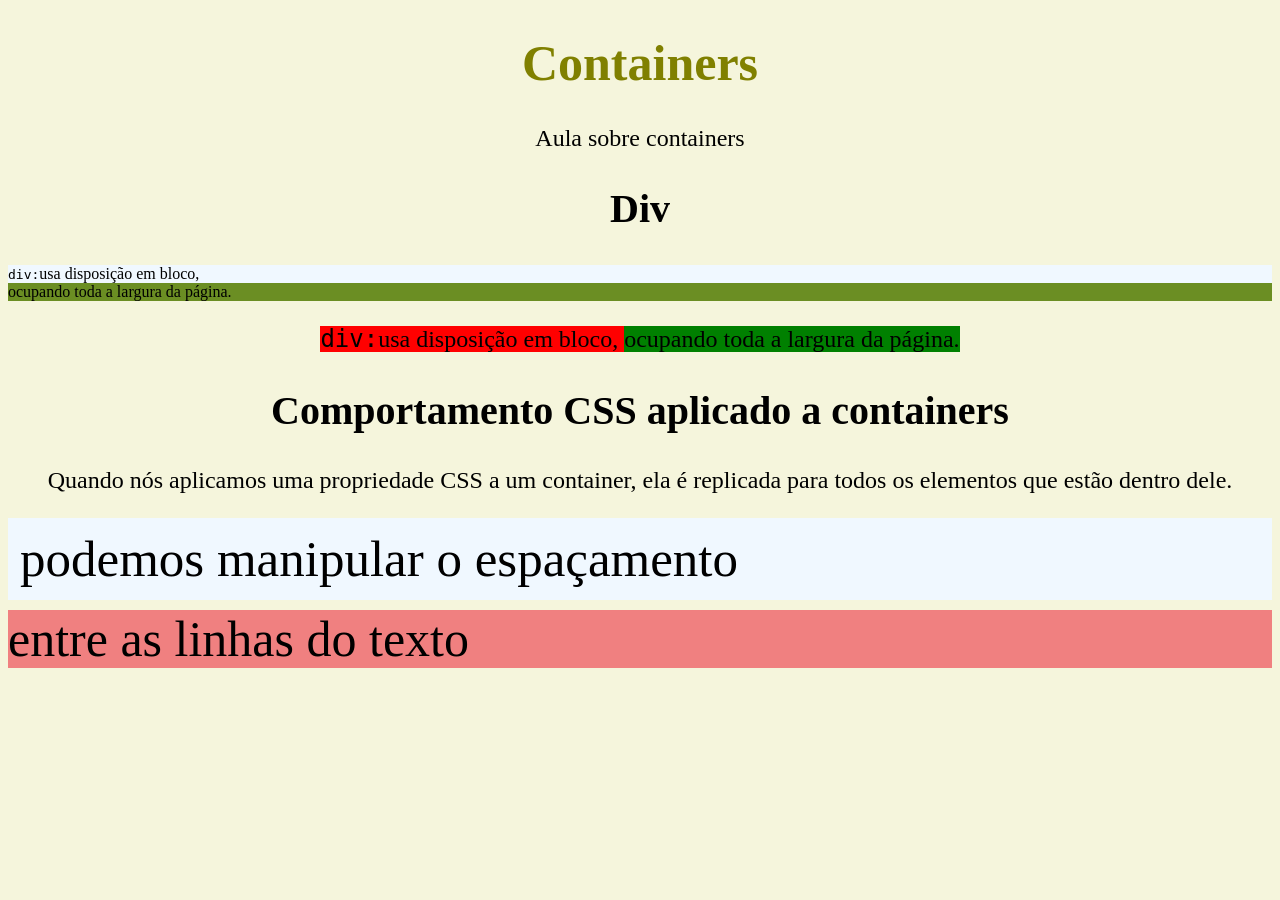
<file: docs/Containers.html>
<!DOCTYPE html>

<html lang="pt-br">

<head>
    <meta charset="UTF-8">
    <title>Containers</title>
    <link rel="stylesheet" href="estilo.css">
</head>

<body>

<h1 style="color: olive">Containers</h1>

<p>Aula sobre containers</p>

<h2>Div</h2>


<p>
<div style="background-color: aliceblue;">
    <code>div:</code>usa disposição em bloco,
</div>

<div style="background-color: olivedrab;">
    ocupando toda a largura da página.
</div>
</p>


<p>
<span style="background-color: red">
    <code>div:</code>usa disposição em bloco,
</span>

<span style="background-color: green"">
    ocupando toda a largura da página.
</span>
</p>


<div style="text-align: center">
    <h2>Comportamento CSS aplicado a containers</h2>

    <p>
        Quando nós aplicamos uma propriedade CSS a um container,
        ela é replicada para todos os elementos que estão dentro dele.
    </p>
</div>


<p>
    <div
        style="background-color: aliceblue;
        margin-up: px;
        margin-bottom: 10px;
        padding: 12px;
        font-size: 51px;

        "
    >
    podemos manipular o espaçamento
    </div>

    <div
            style="background-color: lightcoral;
            font-size: 50px;
            "
    >
    entre as linhas do texto
    </div>

</p>



</body>
</html>
</file>
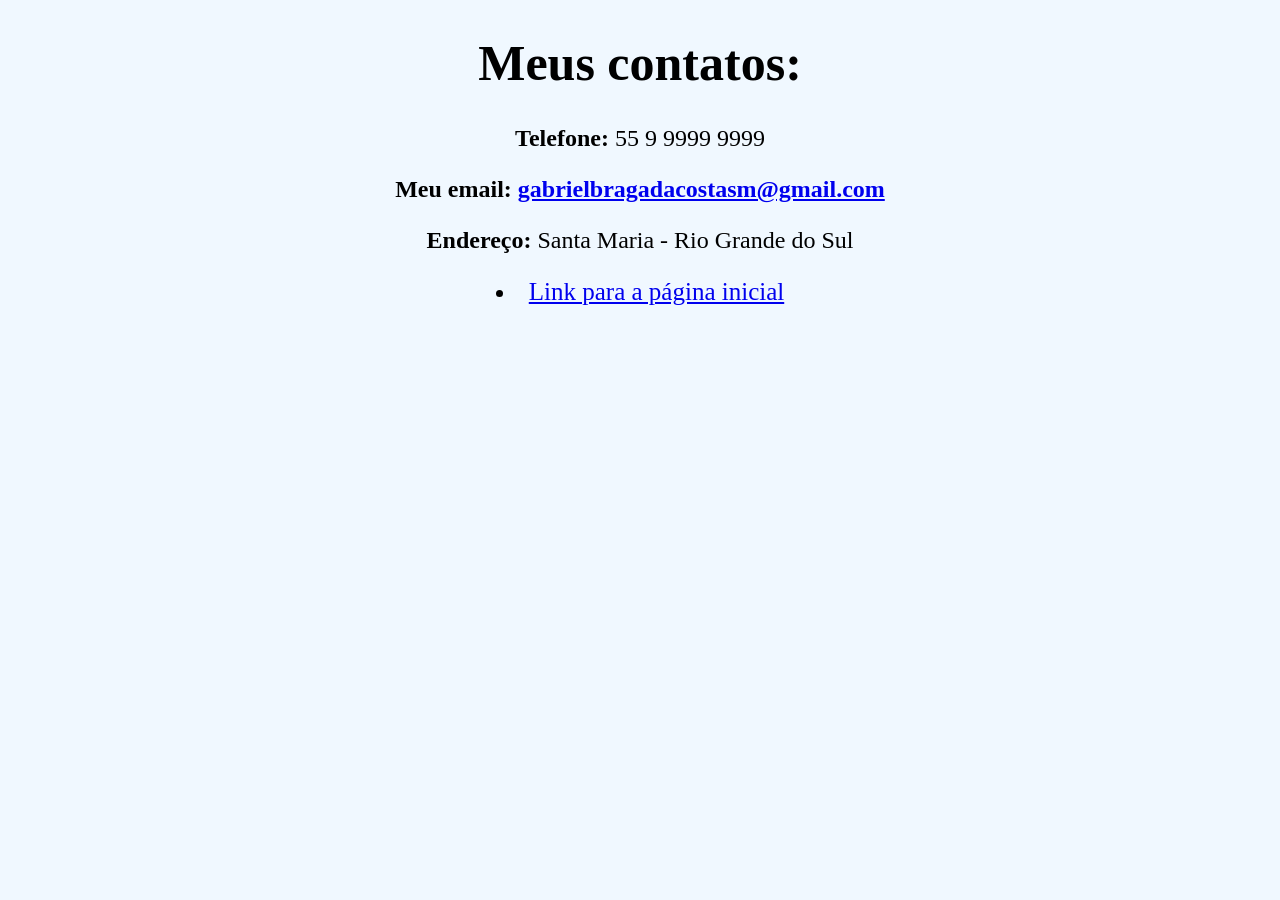
<file: docs/contato.html>
<!DOCTYPE html>
<html lang="pt-br">
<head>
    <meta charset="UTF-8">
    <title>Contatos do Gabriel Braga</title>
    <link rel="stylesheet" href="estilo.css">
</head>

<body class="background-diferente">


    <h1>Meus contatos:</h1>

    <p><strong>Telefone:</strong> 55 9 9999 9999</p>
    <p><strong>Meu email:</strong> <a href="mailto:gabrielbragadacostasm@gmail.com"><strong>gabrielbragadacostasm@gmail.com</strong></a></p>
    <p><strong>Endereço:</strong> Santa Maria - Rio Grande do Sul</p>

    <li class="lista-descentralizada"><a href="index.html">Link para a página inicial</a></li>


</body>
</html>
</file>
<file: docs/estilo.css>
body{
    background: beige;
}

h1{
    text-align: center;
    font-size: 50px;
    font-family: Calibri;
}

h2{
    text-align: center;
    font-size: 40px;
    font-family: Calibri;
}

h3{
    text-align: center;
    font-size: 35px;
    font-family: Calibri;
}

p{
    text-align: center;
    font-size: 24px;
    font-family: Calibri;
}



ul{
    text-align: center;
    font-size: 23px;
    font-family: Calibri;
}

li{
    text-align: left;
    font-size: 23px;
    font-family: Calibri;

    
}

a:hover{
    text-align: center;
    font-size: 25px;
    font-family: Calibri;
    color: blueviolet;
}

img{
    text-align: center;
}

th{
    background: black;
    color: white;
    font-size: 25px;
}

tr:nth-child(even){
    background-color: cadetblue;
    color: black;
}

tr:nth-child(odd){
    background-color: cornflowerblue;
    color: black;
}






.tabela-centralizada{
    margin: 0 auto;
    text-align: center;
    font-size: 35px;
    font-family: Calibri;
    border-collapse: separate;
    border-spacing: 20px;
}

.lista-centralizada{
    width: fit-content;
    margin: 0 auto;
    text-align: left;
}

.lista-descentralizada{
    text-align: center;
    font-size: 25px;
}

.imagem-centralizada{
    display: block;
    width: fit-content;
    margin: 0 auto;
}

.background-diferente{
    background: aliceblue;
}
</file>
